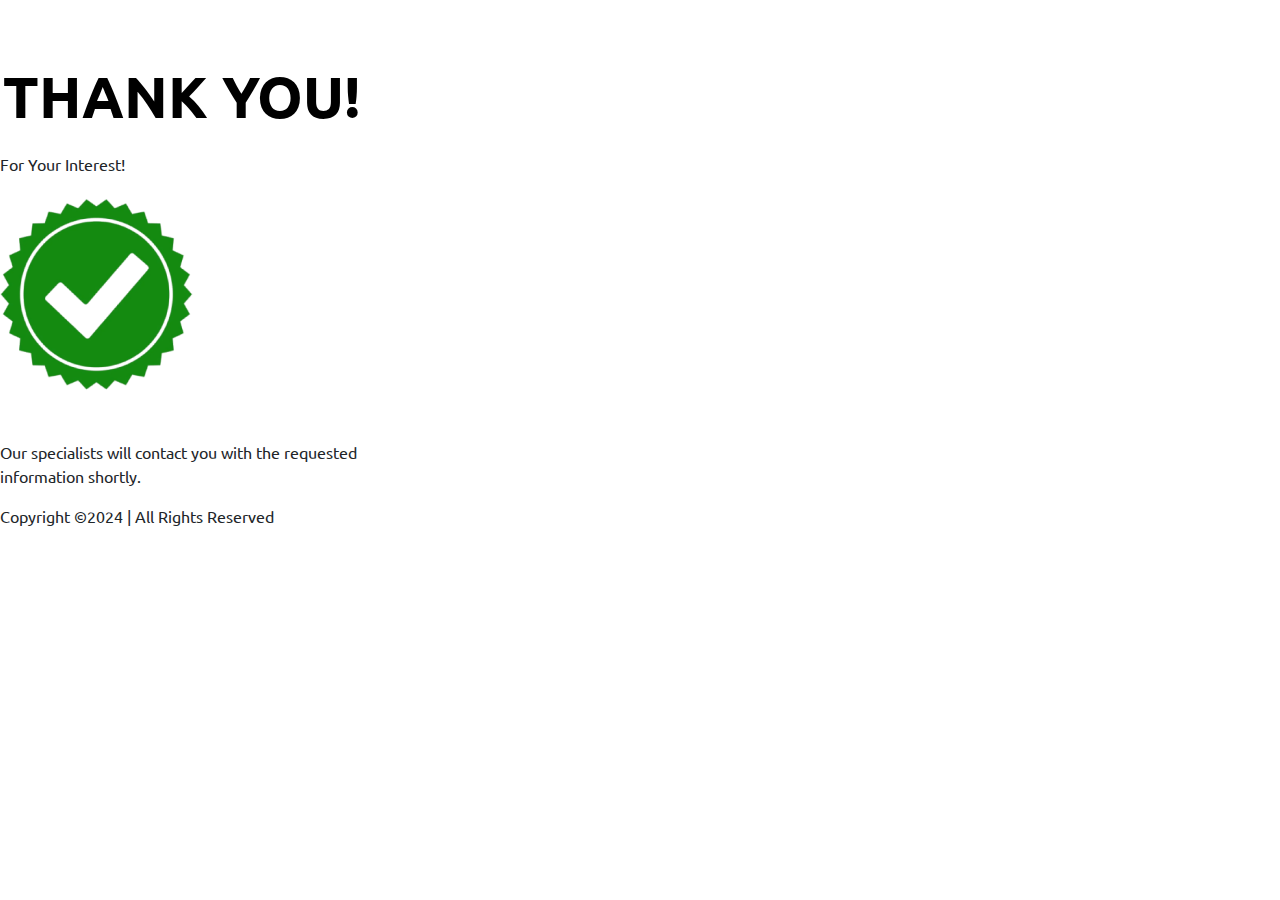
<file: thanks.html>
<html lang="en"></html>
<head>
	<meta charset="utf-8" />
	<meta http-equiv="X-UA-Compatible" content="IE=edge,chrome=1" />
	<meta name="viewport" content="width=device-width, initial-scale=1">
	<title></title>
    <head>
        <title>Samana Developers</title>
        <meta charset="UTF-8">
        <meta name="viewport" content="width=device-width, initial-scale=1.0">
    
        <link href="https://cdn.jsdelivr.net/npm/bootstrap@5.3.3/dist/css/bootstrap.min.css" rel="stylesheet"
            integrity="sha384-QWTKZyjpPEjISv5WaRU9OFeRpok6YctnYmDr5pNlyT2bRjXh0JMhjY6hW+ALEwIH" crossorigin="anonymous">
        <link rel="preconnect" href="https://fonts.googleapis.com">
        <link rel="preconnect" href="https://fonts.gstatic.com" crossorigin>
        <link
            href="https://fonts.googleapis.com/css2?family=Ubuntu:ital,wght@0,300;0,400;0,500;0,700;1,300;1,400;1,500;1,700&display=swap"
            rel="stylesheet">
        <link rel="stylesheet" href="style.css">
        <link rel="stylesheet" href="intlTelInput.css">
    </head>
	<link rel="stylesheet" href="https://2-22-4-dot-lead-pages.appspot.com/static/lp918/min/default_thank_you.css">
	
</head>
<body>
	<header class="pt-5">
		<h1 class="thank_you" >THANK YOU!</h1>
        <p>For Your Interest!</p>
	</header>

	<div class="main-content">
		<img src="images/thank_you.png" alt="ty" class="img-fluid mb-5">
		<p>Our specialists will contact you with the requested <br> information shortly.</p>
	</div>

	<footer class="site-footer" id="footer">
		<p class="site-footer__fineprint" id="fineprint">Copyright ©2024 | All Rights Reserved</p>
	</footer>
</body>
</html>
</file>
<file: style.css>
body {
  font-family: "Ubuntu", sans-serif !important;
  overflow-x: hidden !important;
}

:root {
  --heading-color: #3b5d32;
  --button-bgcolor: #427c34;
}

.ubuntu-light {
  font-family: "Ubuntu", sans-serif;
  font-weight: 300;
  font-style: normal;
}

.ubuntu-regular {
  font-family: "Ubuntu", sans-serif;
  font-weight: 400;
  font-style: normal;
}

.ubuntu-medium {
  font-family: "Ubuntu", sans-serif;
  font-weight: 500;
  font-style: normal;
}

.ubuntu-bold {
  font-family: "Ubuntu", sans-serif;
  font-weight: 700;
  font-style: normal;
}

.ubuntu-light-italic {
  font-family: "Ubuntu", sans-serif;
  font-weight: 300;
  font-style: italic;
}

.ubuntu-regular-italic {
  font-family: "Ubuntu", sans-serif;
  font-weight: 400;
  font-style: italic;
}

.ubuntu-medium-italic {
  font-family: "Ubuntu", sans-serif;
  font-weight: 500;
  font-style: italic;
}

.ubuntu-bold-italic {
  font-family: "Ubuntu", sans-serif;
  font-weight: 700;
  font-style: italic;
}

/* hero */
.herobg {
  background: url("./images/Ext_Sky.jpg") no-repeat top center;
  background-size: cover;
  height: 760px;
  background-position: 50.538% 25.252%;
}

.herobg .filter {
  position: absolute;
  left: 0;
  top: 0;
  z-index: 1;
  width: 100%;
  height: 760px;
  background-image: linear-gradient(
    to bottom,
    rgba(0, 0, 0, 0.35),
    rgba(0, 0, 0, 0.3)
  );
}

/* luxury */
.lux-btn {
  background-color: var(--button-bgcolor) !important;
  position: relative;
}

.lux-title {
  color: var(--heading-color);
}

/* map */
.map {
  background: url("./images/Map.jpg") no-repeat center center;
  height: 100vh;
  background-size: cover;
}

/* central */
.central-title {
  color: var(--heading-color);
}

.centralbgimg {
  background: url("./images/centralbgimg.jpg") no-repeat center center;
  height: 776px;
  background-size: cover;
}

/* worldclass */

.worldclass-bgimg {
  background: url("./images/Ext_pool.jpg") no-repeat center center;
  height: 776px;
  background-size: cover;
}

/* specail features */

.special_feature,
.Property_Type_Sizes {
  padding-top: 60px;
  padding-bottom: 45px;
}

.special_feature p {
  line-height: 1.8;
  font-size: 40px;
  color: var(--heading-color);
}

.Property_Type_Sizes p {
  line-height: 1.8;
  font-size: 30px;
  color: #000000;
  margin-bottom: 0px;
}

.t050__descr,
.Property_Types_text {
  line-height: 1.8;
}

.t050__descr,
.Property_Types_text {
  padding-top: 50px;
  padding-bottom: 9px;
}

.t-descr,
.Property_Types_text {
  font-family: "Ubuntu", Arial, sans-serif;
  font-weight: 300;
  color: #000000;
}

/* gallery css */

.gallery-item {
  display: block;
}

.gallery-item img {
  box-shadow: 0 1rem 1rem rgba(0, 0, 0, 0.15);
  transition: box-shadow 0.2s;
}

.gallery-item:hover img {
  box-shadow: 0 1rem 1rem rgba(0, 0, 0, 0.35);
}

.footer > div {
  padding: 30px 10px;
}

/* back top */

#button {
  display: inline-block;
  background-color: var(--button-bgcolor);
  width: 50px;
  height: 50px;
  text-align: center;
  border-radius: 4px;
  position: fixed;
  bottom: 30px;
  right: 30px;
  transition: background-color 0.3s, opacity 0.5s, visibility 0.5s;
  opacity: 0;
  visibility: hidden;
  z-index: 1000;
}

/* #button::after {
    content: "\f077";
    font-family: FontAwesome;
    font-weight: normal;
    font-style: normal;
    font-size: 2em;
    line-height: 50px;
    color: #fff;
  } */
#button:hover {
  cursor: pointer;
  background-color: #333;
}

#button:active {
  background-color: #555;
}

#button.show {
  opacity: 1;
  visibility: visible;
}

.t389__icon {
  position: relative;
  right: 0;
  top: 10px;
}
/* modal css */

.t702__text-wrapper {
  margin-bottom: 24px;
}

.t702__title {
  margin-bottom: 11px;
}
.t-title_xxs {
  font-size: 36px;
  line-height: 1.23;
}

.t-title {
  font-family: "Ubuntu", Arial, sans-serif;
  font-weight: 600;
  color: #000000;
}

@media (min-width: 576px) {
  .modal-dialog {
    max-width: 600px !important;
    margin-right: auto;
    margin-left: auto;
  }
}

.modal-header .btn-close {
  /* left: 20%;
    position: relative;
    top: -61px;
    filter: invert(1); */
  /* left: 50%;
    position: relative;
    filter: invert(1);
    bottom: 110px; */
  filter: invert(1);
  position: fixed;
  right: 10px;
  top: 10px;
  width: 43px;
  height: 43px;
  opacity: 1;
}

.modal-content {
  padding: 40px 45px;
  border-radius: 0 !important;
  /* text-align: center; */
}

.modal-header {
  padding: 0px !important;
  text-align: center;
}

#get_price .form-control {
  margin: 0;
  height: 60px;
  padding: 0 20px;
  font-size: 16px;
  line-height: 1.33;
  width: 100%;
  -moz-box-sizing: border-box;
  box-sizing: border-box;
  outline: none;
  /* -webkit-appearance: none; */
  border-radius: 0;
  color: #000000;
  border: 1px solid #c9c9c9;
  border-radius: 0;
  -moz-border-radius: 0;
  -webkit-border-radius: 0;
}

#get_price .intl-tel-input input {
  margin: 0;
  height: 60px;
  padding: 0 40px;
  font-size: 16px;
  line-height: 1.33;
  width: 100%;
  -moz-box-sizing: border-box;
  box-sizing: border-box;
  outline: none;
  /* -webkit-appearance: none; */
  border-radius: 0;
  color: #000000;
  border: 1px solid #c9c9c9;
  border-radius: 0;
  -moz-border-radius: 0;
  -webkit-border-radius: 0;
}

.intl-tel-input .flag-dropdown {
  position: absolute;
  z-index: 1;
  cursor: pointer;
  top: 11px;
}

form .error {
  color: #ff0000;
}

.herobg .ubuntu_bold_new {
  font-size: 39px;
  font-family: "Ubuntu", Arial, sans-serif;
  line-height: 1.65;
  font-weight: 400;
  letter-spacing: 0.5px;
  text-transform: capitalize;
  background-position: center center;
  border-color: transparent;
  border-style: solid;
  font-weight: 700;
}

.starting_dollars {
  color: #fffcfc;
  font-size: 44px;
  font-family: "Ubuntu", Arial, sans-serif;
  line-height: 1.65;
  font-weight: 400;
  letter-spacing: 0.5px;
  text-transform: capitalize;
  background-position: center;
}

.luxury,
.central {
  padding-top: 60px;
  padding-bottom: 15px;
}

.central .fs-4 {
  max-width: 560px;
  margin: 0 auto;
  margin-bottom: 60px;
}

.luxury h2 {
  line-height: 1.8;
  font-size: 40px;
  color: var(--heading-color);
}

.luxury p {
  font-size: 30px;
}

.thank_you {
  color: #000000;
  font-size: 58px;
  font-family: "Ubuntu", Arial, sans-serif;
  line-height: 1.55;
  font-weight: 700;
  background-position: center center;
  border-color: transparent;
  border-style: solid;
}



/* animation css */

.lux-btn::after {
    content: '';
    position: absolute;
    height: 350%;
    width: 200%;
    top: 0;
    left: -100%;
    background: rgba(255, 255, 255, 0.8);
    border-radius: 100%;
    -webkit-transform: scale(0);
    -ms-transform: scale(0);
    transform: scale(0);
    z-index: 20;
    -webkit-animation-name: ripple;
    animation-name: ripple;
    -webkit-animation-duration: 6s;
    animation-duration: 6s;
    -webkit-animation-timing-function: linear;
    animation-timing-function: linear;
    -webkit-animation-iteration-count: infinite;
    animation-iteration-count: infinite;
}

@-webkit-keyframes ripple {
    20% {
        opacity: 0;
        -webkit-transform: scale(2.5);
        transform: scale(2.5);
    }

    100% {
        opacity: 0;
        -webkit-transform: scale(2.5);
        transform: scale(2.5);
    }
}

@keyframes ripple {
    20% {
        opacity: 0;
        -webkit-transform: scale(2.5);
        transform: scale(2.5);
    }

    100% {
        opacity: 0;
        -webkit-transform: scale(2.5);
        transform: scale(2.5);
    }
}


/* ebds */

.lux-btn:hover {
  background-color: #3a9123 !important;
}

.fadeInUp {
  animation: fadeInUp 0.3s ease backwards;
}
@keyframes fadeInUp {
  0% {
    transform: translate(0px, 100px);
    opacity: 0;
  }
  100% {
    transform: translate(0px, 0);
    opacity: 1;
  }
}

@media (min-width: 601px) {
  .herobg {
    background: url(./images/Ext_Sky.jpg) no-repeat top center;
    background-size: cover;
    height: 760px;
    background-position: 50.538% 25.252%;
  }
}

@media (max-width: 600px) {
  .herobg {
    background: url(./images/small_bg.jpg) no-repeat top center;
    background-size: cover;
    height: 760px;
    background-position: center center;
  }

  .herobg .ubuntu_bold_new {
    font-size: 23px;
    line-height: 1.6;
    letter-spacing: 0px;
    line-height: 32px;
    font-weight: 700;
  }

  .starting_dollars {
    text-align: center;
    position: relative;
    top: 100px;
  }

  .herobg .filter {
    background-image: linear-gradient(
      to bottom,
      rgba(0, 0, 0, 0.35),
      rgba(0, 0, 0, 0.5)
    );
  }

  .map,
  .centralbgimg,
  .worldclass-bgimg {
    background-size: cover;
    height: 279px;
  }

  section {
    padding-left: 10px;
    padding-right: 10px;
  }

  .photo-gallery {
    padding-left: 50px;
    padding-right: 50px;
  }

  .modal-content {
    padding: 19px;
   
        position: relative;
        top: 50px;
  }

  #get_price .t-title_xxs {
    line-height: 1.23;
    font-size: 24px;
  }

.central .mb-5 {
    margin-bottom: 2rem !important;
}

.central .fs-5 {
    font-size: 16px !important; 
}

.central .pb-5 {
    padding-bottom: 1rem !important;
}

.central .fs-4 {
    max-width: 560px;
    margin: 0 auto;
    margin-bottom: 45px;
}

.special_feature p {

    margin-bottom: 0;
}

.special_feature , .Property_Type_Sizes {
    padding-bottom: 10px !important;
}

.Property_Type_Sizes p {
   
    font-size: 20px;
   
}

.p_ps {
    font-size: 30px;
}

.satrt_price {
    font-size: 20px;
}

.t050__descr  div{
    font-size: 20px !important;
}

.luxury p {
    font-size: 20px;
}

.luxury h2 , .central h2 {
  
    font-size: 30px !important;
    
}

.special_feature p {
  
    font-size: 30px;
   
}

.modal {
    background-color: rgba(0, 0, 0, .6);
}
  
}
</file>
<file: intlTelInput.css>
.intl-tel-input {
    position: relative;
}

.intl-tel-input .hide {
    display: none;
}

.intl-tel-input .flag-dropdown {
    position: absolute;
    z-index: 1;
    cursor: pointer;
}

.intl-tel-input .flag-dropdown .selected-flag {
    margin: 1px;
    padding: 10px 16px 8px 6px;
}

.intl-tel-input .flag-dropdown .selected-flag:hover {
    background-color: rgba(0, 0, 0, 0.05);
}

.intl-tel-input .flag-dropdown .selected-flag .down-arrow {
    top: 6px;
    position: relative;
    left: 20px;
    width: 0;
    height: 0;
    border-left: 4px solid transparent;
    border-right: 4px solid transparent;
    border-top: 4px solid black;
}

.intl-tel-input .flag-dropdown .country-list {
    list-style: none;
    padding: 0;
    margin: 0;
    z-index: 1;
    overflow-y: scroll;
    box-shadow: 1px 1px 4px rgba(0, 0, 0, 0.2);
    background-color: white;
    border: 1px solid #cccccc;
    position: absolute;
    top: 29px;
    width: 330px;
    max-height: 200px;
}

.intl-tel-input .flag-dropdown .country-list .divider {
    padding-bottom: 5px;
    margin-bottom: 5px;
    border-bottom: 1px solid #cccccc;
}

.intl-tel-input .flag-dropdown .country-list .country {
    line-height: 16px;
    padding: 4px 10px;
}

.intl-tel-input .flag-dropdown .country-list .country .dial-code {
    color: #999999;
}

.intl-tel-input .flag-dropdown .country-list .country.highlight {
    background-color: rgba(0, 0, 0, 0.05);
}

.intl-tel-input .flag-dropdown .country-list .flag {
    display: inline-block;
    vertical-align: bottom;
}

.intl-tel-input .flag-dropdown .country-list .flag,
.intl-tel-input .flag-dropdown .country-list .country-name {
    margin-right: 6px;
}

.intl-tel-input input {
    box-sizing: border-box;
    height: 40px;
    padding-left: 47px;
    position: relative;
    z-index: 0;
    width: 100%;
    border: 0;
    background-color: transparent;
    border-bottom: 1px solid #A3BAC6;
}


/* .intl-tel-input input {
    box-sizing: border-box;
    height: 40px;
    position: relative;
    z-index: 0;
    width: 100%;
    background-color: transparent;
    border-radius: 0;
    padding: 7px 7px;
    box-shadow: none;
    border: 0;
    border-bottom: 1px solid #A3BAC6;
} */


/* originally from https://github.com/lafeber/world-flags-sprite */

.f16 .flag {
    width: 16px;
    height: 16px;
    background: url("images/flags16.png") no-repeat;
}

.f16 ._African_Union {
    background-position: 0 -16px;
}

.f16 ._Arab_League {
    background-position: 0 -32px;
}

.f16 ._ASEAN {
    background-position: 0 -48px;
}

.f16 ._CARICOM {
    background-position: 0 -64px;
}

.f16 ._CIS {
    background-position: 0 -80px;
}

.f16 ._Commonwealth {
    background-position: 0 -96px;
}

.f16 ._England {
    background-position: 0 -112px;
}

.f16 ._European_Union {
    background-position: 0 -128px;
}

.f16 ._Islamic_Conference {
    background-position: 0 -144px;
}

.f16 ._Kosovo {
    background-position: 0 -160px;
}

.f16 ._NATO {
    background-position: 0 -176px;
}

.f16 ._Northern_Cyprus {
    background-position: 0 -192px;
}

.f16 ._Northern_Ireland {
    background-position: 0 -208px;
}

.f16 ._Olimpic_Movement {
    background-position: 0 -224px;
}

.f16 ._OPEC {
    background-position: 0 -240px;
}

.f16 ._Red_Cross {
    background-position: 0 -256px;
}

.f16 ._Scotland {
    background-position: 0 -272px;
}

.f16 ._Somaliland {
    background-position: 0 -288px;
}

.f16 ._Tibet {
    background-position: 0 -304px;
}

.f16 ._United_Nations {
    background-position: 0 -320px;
}

.f16 ._Wales {
    background-position: 0 -336px;
}

.f16 .ad {
    background-position: 0 -352px;
}

.f16 .ae {
    background-position: 0 -368px;
}

.f16 .af {
    background-position: 0 -384px;
}

.f16 .ag {
    background-position: 0 -400px;
}

.f16 .ai {
    background-position: 0 -416px;
}

.f16 .al {
    background-position: 0 -432px;
}

.f16 .am {
    background-position: 0 -448px;
}

.f16 .an {
    background-position: 0 -464px;
}

.f16 .ao {
    background-position: 0 -480px;
}

.f16 .aq {
    background-position: 0 -496px;
}

.f16 .ar {
    background-position: 0 -512px;
}

.f16 .as {
    background-position: 0 -528px;
}

.f16 .at {
    background-position: 0 -544px;
}

.f16 .au {
    background-position: 0 -560px;
}

.f16 .aw {
    background-position: 0 -576px;
}

.f16 .az {
    background-position: 0 -592px;
}

.f16 .ba {
    background-position: 0 -608px;
}

.f16 .bb {
    background-position: 0 -624px;
}

.f16 .bd {
    background-position: 0 -640px;
}

.f16 .be {
    background-position: 0 -656px;
}

.f16 .bf {
    background-position: 0 -672px;
}

.f16 .bg {
    background-position: 0 -688px;
}

.f16 .bh {
    background-position: 0 -704px;
}

.f16 .bi {
    background-position: 0 -720px;
}

.f16 .bj {
    background-position: 0 -736px;
}

.f16 .bm {
    background-position: 0 -752px;
}

.f16 .bn {
    background-position: 0 -768px;
}

.f16 .bo {
    background-position: 0 -784px;
}

.f16 .br {
    background-position: 0 -800px;
}

.f16 .bs {
    background-position: 0 -816px;
}

.f16 .bt {
    background-position: 0 -832px;
}

.f16 .bw {
    background-position: 0 -848px;
}

.f16 .by {
    background-position: 0 -864px;
}

.f16 .bz {
    background-position: 0 -880px;
}

.f16 .ca {
    background-position: 0 -896px;
}

.f16 .cg {
    background-position: 0 -912px;
}

.f16 .cf {
    background-position: 0 -928px;
}

.f16 .cd {
    background-position: 0 -944px;
}

.f16 .ch {
    background-position: 0 -960px;
}

.f16 .ci {
    background-position: 0 -976px;
}

.f16 .ck {
    background-position: 0 -992px;
}

.f16 .cl {
    background-position: 0 -1008px;
}

.f16 .cm {
    background-position: 0 -1024px;
}

.f16 .cn {
    background-position: 0 -1040px;
}

.f16 .co {
    background-position: 0 -1056px;
}

.f16 .cr {
    background-position: 0 -1072px;
}

.f16 .cu {
    background-position: 0 -1088px;
}

.f16 .cv {
    background-position: 0 -1104px;
}

.f16 .cy {
    background-position: 0 -1120px;
}

.f16 .cz {
    background-position: 0 -1136px;
}

.f16 .de {
    background-position: 0 -1152px;
}

.f16 .dj {
    background-position: 0 -1168px;
}

.f16 .dk {
    background-position: 0 -1184px;
}

.f16 .dm {
    background-position: 0 -1200px;
}

.f16 .do {
    background-position: 0 -1216px;
}

.f16 .dz {
    background-position: 0 -1232px;
}

.f16 .ec {
    background-position: 0 -1248px;
}

.f16 .ee {
    background-position: 0 -1264px;
}

.f16 .eg {
    background-position: 0 -1280px;
}

.f16 .eh {
    background-position: 0 -1296px;
}

.f16 .er {
    background-position: 0 -1312px;
}

.f16 .es {
    background-position: 0 -1328px;
}

.f16 .et {
    background-position: 0 -1344px;
}

.f16 .fi {
    background-position: 0 -1360px;
}

.f16 .fj {
    background-position: 0 -1376px;
}

.f16 .fm {
    background-position: 0 -1392px;
}

.f16 .fo {
    background-position: 0 -1408px;
}

.f16 .fr {
    background-position: 0 -1424px;
}

.f16 .ga {
    background-position: 0 -1440px;
}

.f16 .gb {
    background-position: 0 -1456px;
}

.f16 .gd {
    background-position: 0 -1472px;
}

.f16 .ge {
    background-position: 0 -1488px;
}

.f16 .gg {
    background-position: 0 -1504px;
}

.f16 .gh {
    background-position: 0 -1520px;
}

.f16 .gi {
    background-position: 0 -1536px;
}

.f16 .gl {
    background-position: 0 -1552px;
}

.f16 .gm {
    background-position: 0 -1568px;
}

.f16 .gn {
    background-position: 0 -1584px;
}

.f16 .gp {
    background-position: 0 -1600px;
}

.f16 .gq {
    background-position: 0 -1616px;
}

.f16 .gr {
    background-position: 0 -1632px;
}

.f16 .gt {
    background-position: 0 -1648px;
}

.f16 .gu {
    background-position: 0 -1664px;
}

.f16 .gw {
    background-position: 0 -1680px;
}

.f16 .gy {
    background-position: 0 -1696px;
}

.f16 .hk {
    background-position: 0 -1712px;
}

.f16 .hn {
    background-position: 0 -1728px;
}

.f16 .hr {
    background-position: 0 -1744px;
}

.f16 .ht {
    background-position: 0 -1760px;
}

.f16 .hu {
    background-position: 0 -1776px;
}

.f16 .id {
    background-position: 0 -1792px;
}

.f16 .mc {
    background-position: 0 -1792px;
}

.f16 .ie {
    background-position: 0 -1808px;
}

.f16 .il {
    background-position: 0 -1824px;
}

.f16 .im {
    background-position: 0 -1840px;
}

.f16 .in {
    background-position: 0 -1856px;
}

.f16 .iq {
    background-position: 0 -1872px;
}

.f16 .ir {
    background-position: 0 -1888px;
}

.f16 .is {
    background-position: 0 -1904px;
}

.f16 .it {
    background-position: 0 -1920px;
}

.f16 .je {
    background-position: 0 -1936px;
}

.f16 .jm {
    background-position: 0 -1952px;
}

.f16 .jo {
    background-position: 0 -1968px;
}

.f16 .jp {
    background-position: 0 -1984px;
}

.f16 .ke {
    background-position: 0 -2000px;
}

.f16 .kg {
    background-position: 0 -2016px;
}

.f16 .kh {
    background-position: 0 -2032px;
}

.f16 .ki {
    background-position: 0 -2048px;
}

.f16 .km {
    background-position: 0 -2064px;
}

.f16 .kn {
    background-position: 0 -2080px;
}

.f16 .kp {
    background-position: 0 -2096px;
}

.f16 .kr {
    background-position: 0 -2112px;
}

.f16 .kw {
    background-position: 0 -2128px;
}

.f16 .ky {
    background-position: 0 -2144px;
}

.f16 .kz {
    background-position: 0 -2160px;
}

.f16 .la {
    background-position: 0 -2176px;
}

.f16 .lb {
    background-position: 0 -2192px;
}

.f16 .lc {
    background-position: 0 -2208px;
}

.f16 .li {
    background-position: 0 -2224px;
}

.f16 .lk {
    background-position: 0 -2240px;
}

.f16 .lr {
    background-position: 0 -2256px;
}

.f16 .ls {
    background-position: 0 -2272px;
}

.f16 .lt {
    background-position: 0 -2288px;
}

.f16 .lu {
    background-position: 0 -2304px;
}

.f16 .lv {
    background-position: 0 -2320px;
}

.f16 .ly {
    background-position: 0 -2336px;
}

.f16 .ma {
    background-position: 0 -2352px;
}

.f16 .md {
    background-position: 0 -2368px;
}

.f16 .me {
    background-position: 0 -2384px;
}

.f16 .mg {
    background-position: 0 -2400px;
}

.f16 .mh {
    background-position: 0 -2416px;
}

.f16 .mk {
    background-position: 0 -2432px;
}

.f16 .ml {
    background-position: 0 -2448px;
}

.f16 .mm {
    background-position: 0 -2464px;
}

.f16 .mn {
    background-position: 0 -2480px;
}

.f16 .mo {
    background-position: 0 -2496px;
}

.f16 .mq {
    background-position: 0 -2512px;
}

.f16 .mr {
    background-position: 0 -2528px;
}

.f16 .ms {
    background-position: 0 -2544px;
}

.f16 .mt {
    background-position: 0 -2560px;
}

.f16 .mu {
    background-position: 0 -2576px;
}

.f16 .mv {
    background-position: 0 -2592px;
}

.f16 .mw {
    background-position: 0 -2608px;
}

.f16 .mx {
    background-position: 0 -2624px;
}

.f16 .my {
    background-position: 0 -2640px;
}

.f16 .mz {
    background-position: 0 -2656px;
}

.f16 .na {
    background-position: 0 -2672px;
}

.f16 .nc {
    background-position: 0 -2688px;
}

.f16 .ne {
    background-position: 0 -2704px;
}

.f16 .ng {
    background-position: 0 -2720px;
}

.f16 .ni {
    background-position: 0 -2736px;
}

.f16 .nl {
    background-position: 0 -2752px;
}

.f16 .no {
    background-position: 0 -2768px;
}

.f16 .np {
    background-position: 0 -2784px;
}

.f16 .nr {
    background-position: 0 -2800px;
}

.f16 .nz {
    background-position: 0 -2816px;
}

.f16 .om {
    background-position: 0 -2832px;
}

.f16 .pa {
    background-position: 0 -2848px;
}

.f16 .pe {
    background-position: 0 -2864px;
}

.f16 .pf {
    background-position: 0 -2880px;
}

.f16 .pg {
    background-position: 0 -2896px;
}

.f16 .ph {
    background-position: 0 -2912px;
}

.f16 .pk {
    background-position: 0 -2928px;
}

.f16 .pl {
    background-position: 0 -2944px;
}

.f16 .pr {
    background-position: 0 -2960px;
}

.f16 .ps {
    background-position: 0 -2976px;
}

.f16 .pt {
    background-position: 0 -2992px;
}

.f16 .pw {
    background-position: 0 -3008px;
}

.f16 .py {
    background-position: 0 -3024px;
}

.f16 .qa {
    background-position: 0 -3040px;
}

.f16 .re {
    background-position: 0 -3056px;
}

.f16 .ro {
    background-position: 0 -3072px;
}

.f16 .rs {
    background-position: 0 -3088px;
}

.f16 .ru {
    background-position: 0 -3104px;
}

.f16 .rw {
    background-position: 0 -3120px;
}

.f16 .sa {
    background-position: 0 -3136px;
}

.f16 .sb {
    background-position: 0 -3152px;
}

.f16 .sc {
    background-position: 0 -3168px;
}

.f16 .sd {
    background-position: 0 -3184px;
}

.f16 .se {
    background-position: 0 -3200px;
}

.f16 .sg {
    background-position: 0 -3216px;
}

.f16 .si {
    background-position: 0 -3232px;
}

.f16 .sk {
    background-position: 0 -3248px;
}

.f16 .sl {
    background-position: 0 -3264px;
}

.f16 .sm {
    background-position: 0 -3280px;
}

.f16 .sn {
    background-position: 0 -3296px;
}

.f16 .so {
    background-position: 0 -3312px;
}

.f16 .sr {
    background-position: 0 -3328px;
}

.f16 .st {
    background-position: 0 -3344px;
}

.f16 .sv {
    background-position: 0 -3360px;
}

.f16 .sy {
    background-position: 0 -3376px;
}

.f16 .sz {
    background-position: 0 -3392px;
}

.f16 .tc {
    background-position: 0 -3408px;
}

.f16 .td {
    background-position: 0 -3424px;
}

.f16 .tg {
    background-position: 0 -3440px;
}

.f16 .th {
    background-position: 0 -3456px;
}

.f16 .tj {
    background-position: 0 -3472px;
}

.f16 .tl {
    background-position: 0 -3488px;
}

.f16 .tm {
    background-position: 0 -3504px;
}

.f16 .tn {
    background-position: 0 -3520px;
}

.f16 .to {
    background-position: 0 -3536px;
}

.f16 .tr {
    background-position: 0 -3552px;
}

.f16 .tt {
    background-position: 0 -3568px;
}

.f16 .tv {
    background-position: 0 -3584px;
}

.f16 .tw {
    background-position: 0 -3600px;
}

.f16 .tz {
    background-position: 0 -3616px;
}

.f16 .ua {
    background-position: 0 -3632px;
}

.f16 .ug {
    background-position: 0 -3648px;
}

.f16 .us {
    background-position: 0 -3664px;
}

.f16 .uy {
    background-position: 0 -3680px;
}

.f16 .uz {
    background-position: 0 -3696px;
}

.f16 .va {
    background-position: 0 -3712px;
}

.f16 .vc {
    background-position: 0 -3728px;
}

.f16 .ve {
    background-position: 0 -3744px;
}

.f16 .vg {
    background-position: 0 -3760px;
}

.f16 .vi {
    background-position: 0 -3776px;
}

.f16 .vn {
    background-position: 0 -3792px;
}

.f16 .vu {
    background-position: 0 -3808px;
}

.f16 .ws {
    background-position: 0 -3824px;
}

.f16 .ye {
    background-position: 0 -3840px;
}

.f16 .za {
    background-position: 0 -3856px;
}

.f16 .zm {
    background-position: 0 -3872px;
}

.f16 .zw {
    background-position: 0 -3888px;
}
</file>
